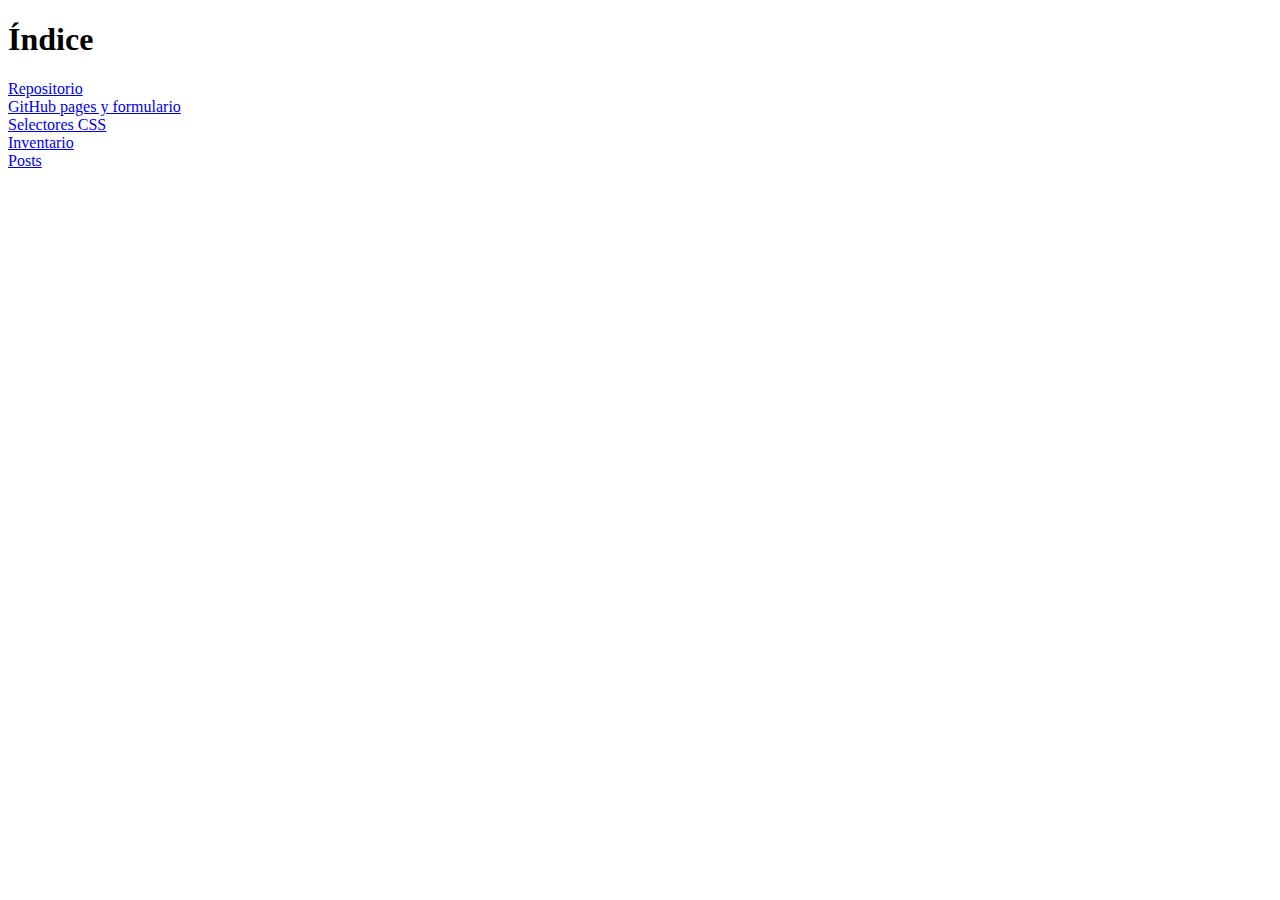
<file: docs/index.html>
<!DOCTYPE html>
<html lang="en">
<head>
    <meta charset="UTF-8">
    <meta name="viewport" content="width=device-width, initial-scale=1.0">
    <title>Index</title>
</head>
<body>
    <div>
        <h1>Índice</h1>
        
        <div>
            <a href="https://github.com/rene-nunez/isw-programacion-web/tree/main/docs/actividades">Repositorio</a>
        </div>
        
        <a href="./actividades/page.html">GitHub pages y formulario</a><br>
        <a href="./actividades/selectores-css/selectores.html">Selectores CSS</a><br>
        <a href="./actividades/control-inventario/index.html">Inventario</a><br>
        <a href="./actividades/select-users/index.html">Posts</a>
    </div>
</body>
</html>
</file>
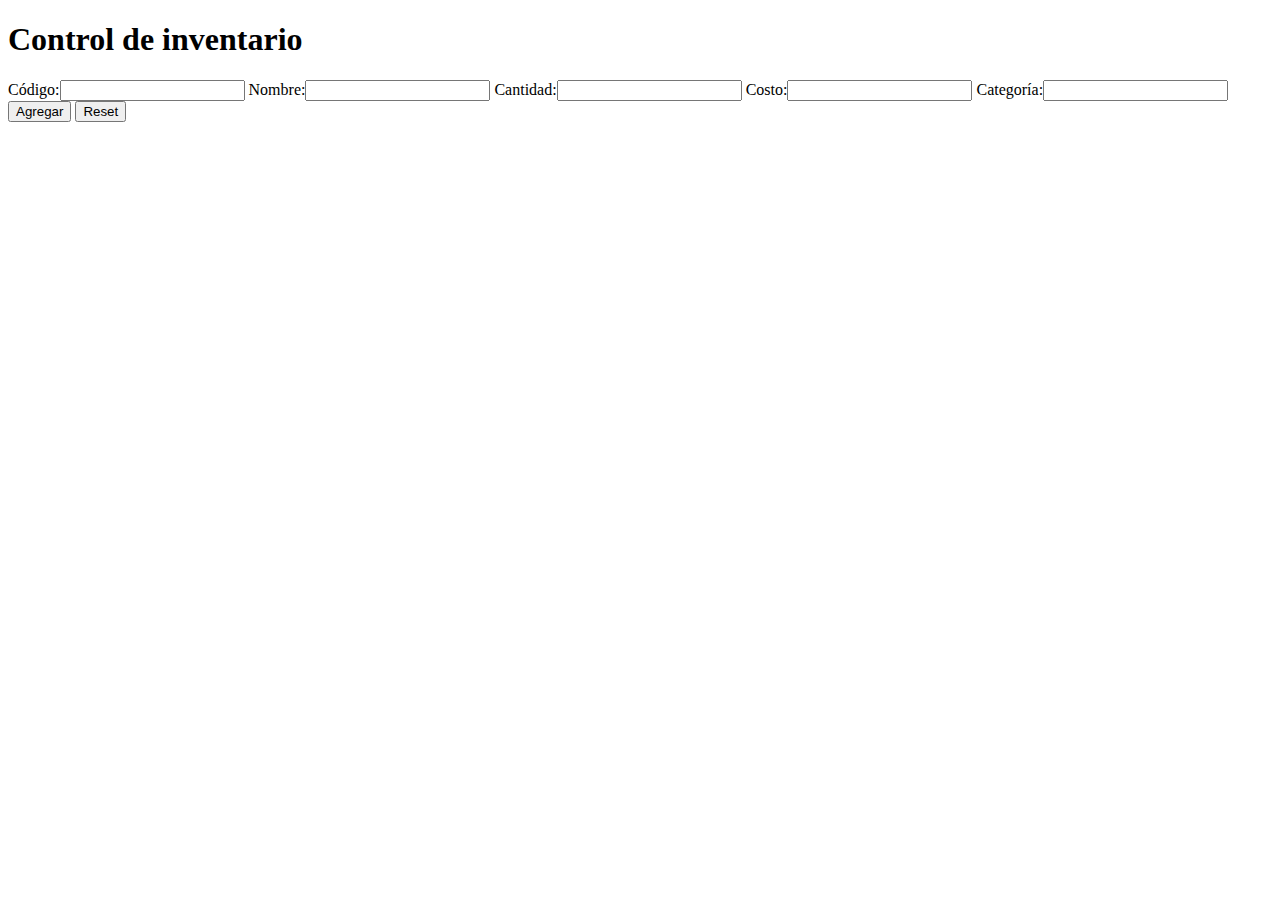
<file: actividades/control-inventario/index.html>
<!DOCTYPE html>
<html lang="en">
<head>
    <meta charset="UTF-8">
    <meta name="viewport" content="width=device-width, initial-scale=1.0">
    <title>Control de inventario</title>
    <link rel="stylesheet" href="styles.css">
</head>
<body>
    <h1>Control de inventario</h1>
    
    <form id="formProducto">
        <label for="inputCodigo">
            Código:<input id="inputCodigo" type="number" required>
        </label>
        
        <label for="inputNombre">
            Nombre:<input id="inputNombre" type="text" required>
        </label>

        <label for="inputCantidad">
            Cantidad:<input id="inputCantidad" type="number" required>
        </label>

        <label for="inputCosto">
            Costo:<input id="inputCosto" type="number" required>
        </label>
        
        <label for="inputCategoria">
            Categoría:<input id="inputCategoria" type="text" required>
        </label>
        
        <button id="addProduct" type="submit">Agregar</button>
        <button type="reset">Reset</button>
    </form>
    <div id="notificaciones"></div>
    <script src="index.js"></script>
</body>
</html>
</file>
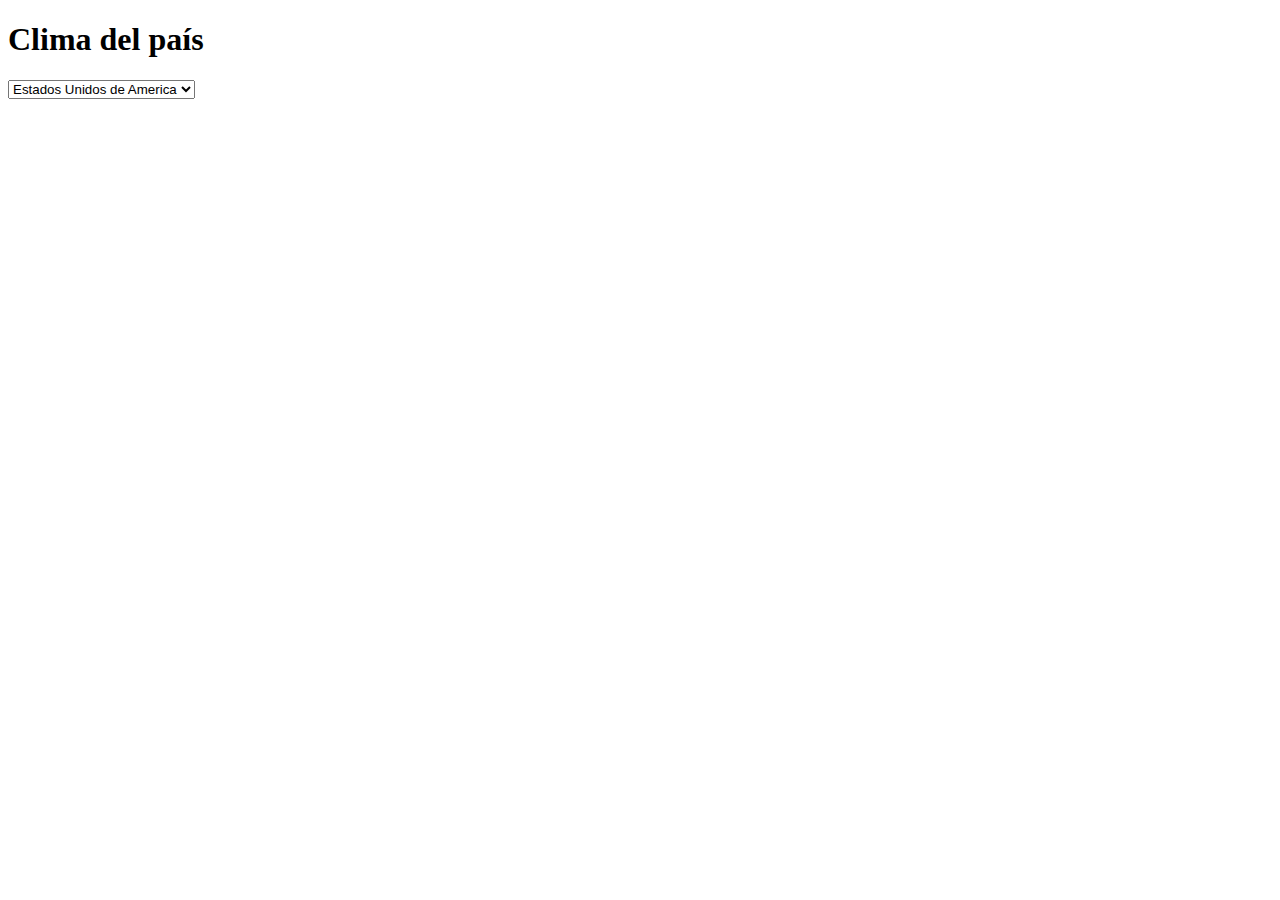
<file: docs/actividades/api-clima/index.html>
<!DOCTYPE html>
<html lang="en">
<head>
    <meta charset="UTF-8">
    <meta name="viewport" content="width=device-width, initial-scale=1.0">
    <title>Clima con Weatherstack</title>
    <link href="https://cdn.jsdelivr.net/npm/bootstrap@5.3.8/dist/css/bootstrap.min.css" rel="stylesheet" integrity="sha384-sRIl4kxILFvY47J16cr9ZwB07vP4J8+LH7qKQnuqkuIAvNWLzeN8tE5YBujZqJLB" crossorigin="anonymous">
</head>
<body>
    <h1>Clima del país</h1>

    <select id="pais">
        <option value="United States of America">Estados Unidos de America</option>
        <option value="Mexico">México</option>
        <option value="Japan">Japón</option>
        <option value="El salvador">El Salvador</option>
    </select>

    <div id="card"></div>
    <div id="clima"></div>

    <script type="module" id="app.js"></script>
</body>
</html>
</file>
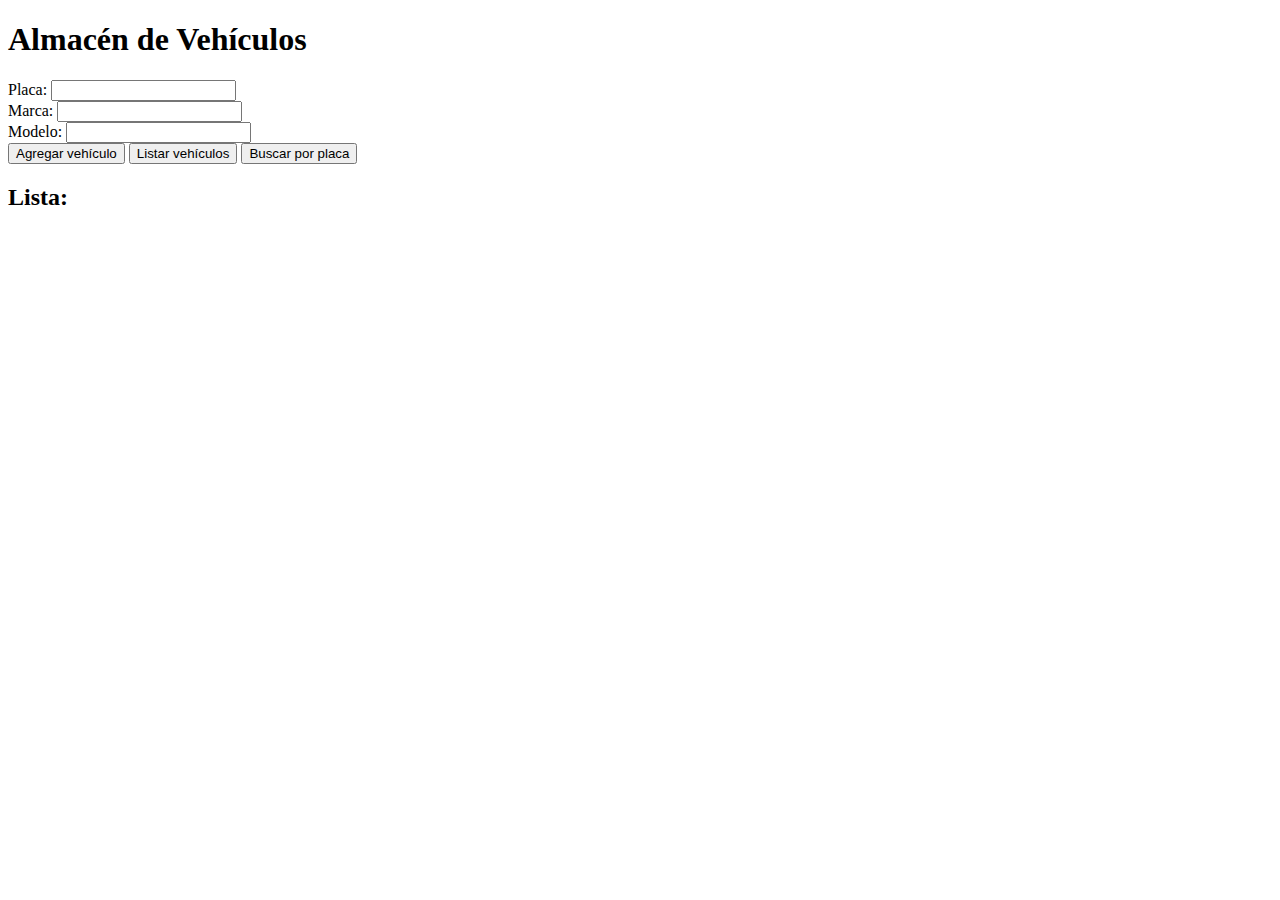
<file: docs/actividades/api-vehiculos/index.html>
<!DOCTYPE html>
<html lang="es-MX">
<head>
    <meta charset="UTF-8">
    <meta name="viewport" content="width=device-width, initial-scale=1.0">
    <title>Almacén de vehículos</title>
</head>
<body>
    <h1>Almacén de Vehículos</h1>

    <form id="formulario">
        <div>
            <label for="placa">Placa:</label>
            <input type="text" id="placa" name="placa">
        </div>
        <div>
            <label for="marca">Marca:</label>
            <input type="text" id="marca" name="marca">
        </div>
        <div>
            <label for="modelo">Modelo:</label>
            <input type="text" id="modelo" name="modelo">
        </div>
        <div>
            <button type="submit" id="btnAgregar">Agregar vehículo</button>
            <button type="button" id="btnListar">Listar vehículos</button>
            <button type="button" id="btnBuscar">Buscar por placa</button>
        </div>
    </form>

    <h2>Lista:</h2>
    <div id="lista"></div>

    <script type="module" src="app.js"></script>
</body>
</html>
</file>
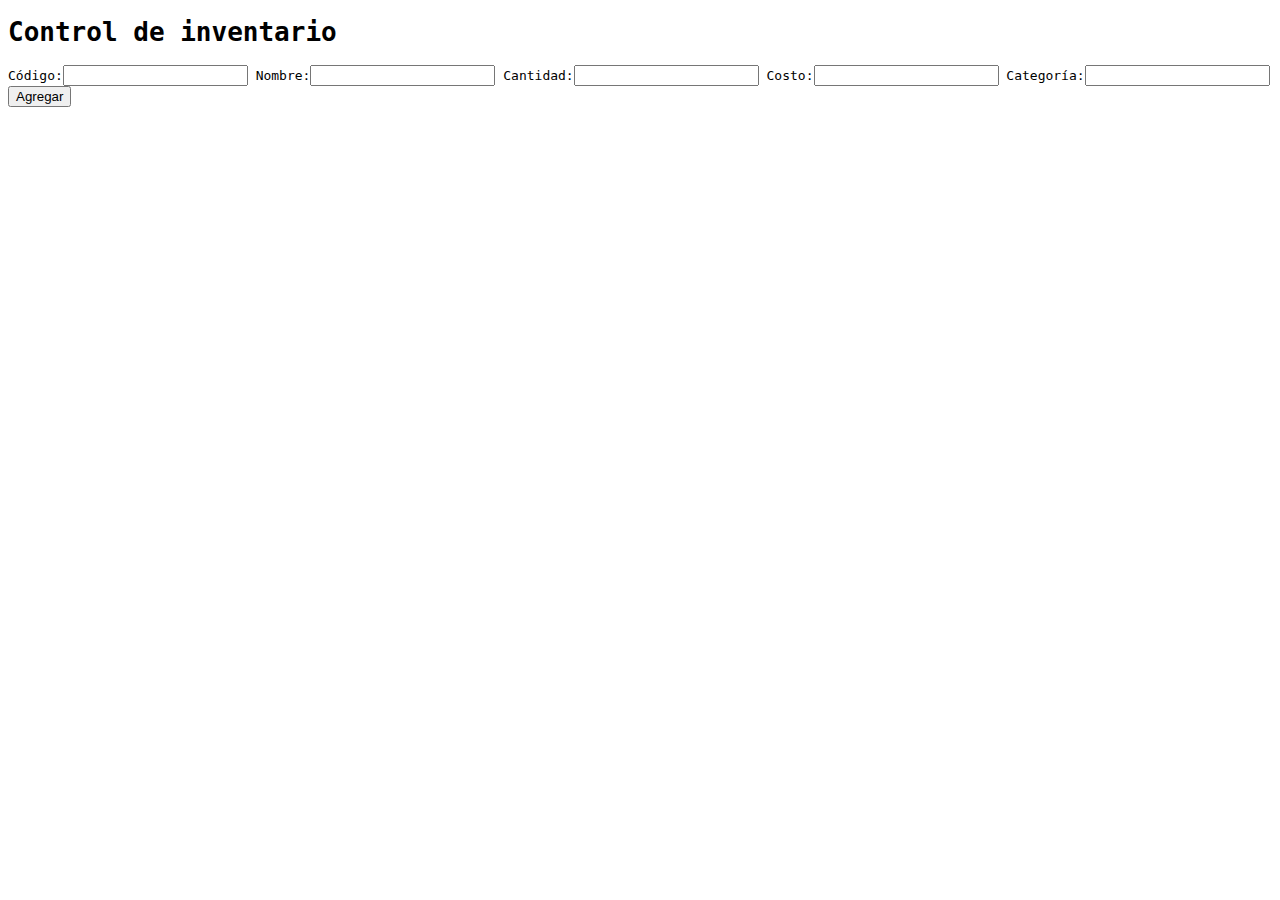
<file: docs/actividades/control-inventario/index.html>
<!DOCTYPE html>
<html lang="es">
<head>
    <meta charset="UTF-8">
    <meta name="viewport" content="width=device-width, initial-scale=1.0">
    <title>Control de inventario</title>
    <link rel="stylesheet" href="styles.css">
</head>
<body>
    <h1>Control de inventario</h1>
    
    <form id="formProducto">
        <label for="inputCodigo">
            Código:<input id="inputCodigo" type="number">
        </label>
        
        <label for="inputNombre">
            Nombre:<input id="inputNombre" type="text">
        </label>

        <label for="inputCantidad">
            Cantidad:<input id="inputCantidad" type="number">
        </label>

        <label for="inputCosto">
            Costo:<input id="inputCosto" type="number">
        </label>
        
        <label for="inputCategoria">
            Categoría:<input id="inputCategoria" type="text">
        </label>
        
        <button type="button" id="buttonAdd">Agregar</button>
    </form>
    
    <div id="notificaciones"></div>
    
    <script src="app.js"></script>
</body>
</html>
</file>
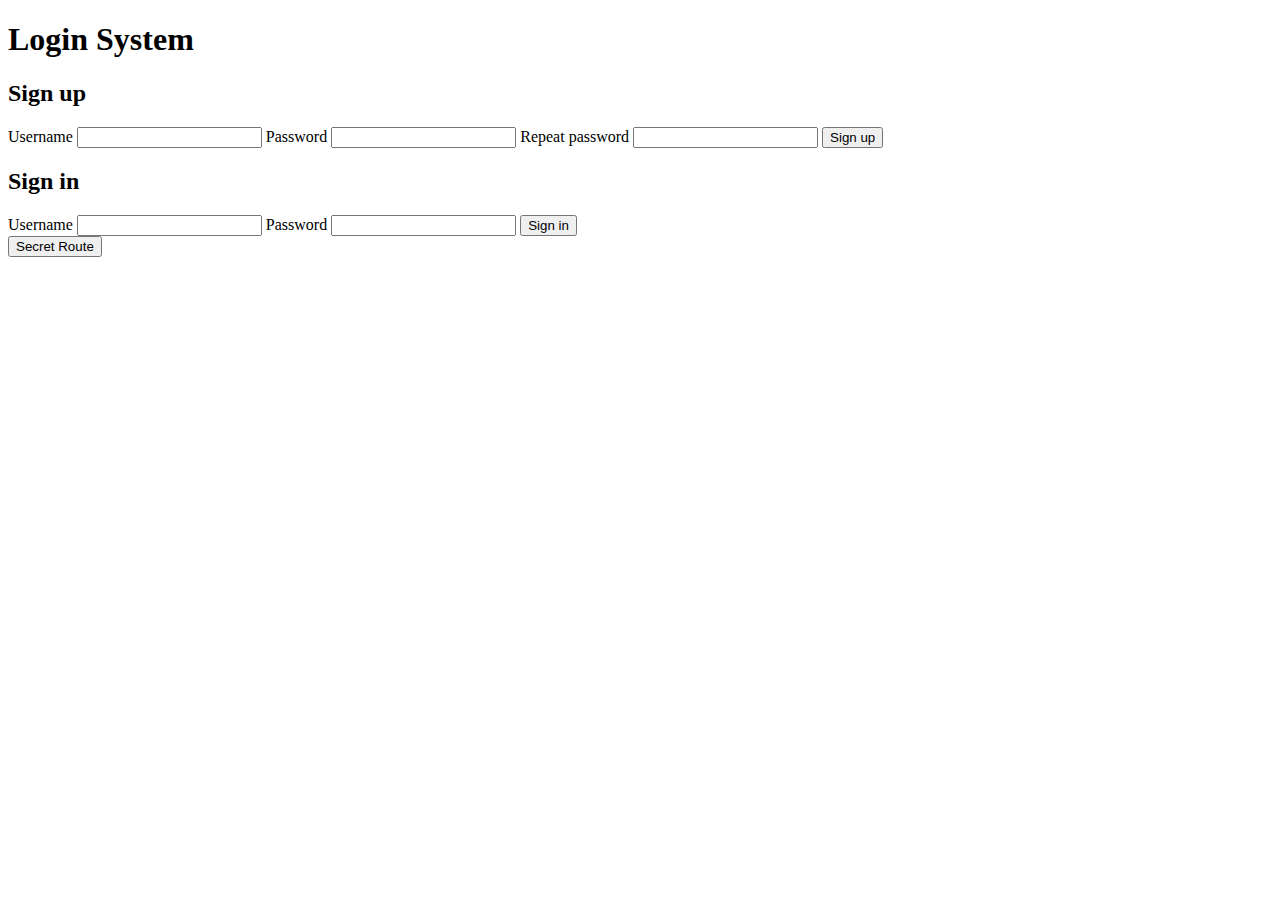
<file: docs/actividades/login-system/public/index.html>
<!DOCTYPE html>
<html lang="en">
<head>
    <meta charset="UTF-8">
    <meta name="viewport" content="width=device-width, initial-scale=1.0">
    <title>Login System</title>
</head>
<body>
    <h1>Login System</h1>
    
    <!-- Formulario de registro -->
    <form id="sign-up-form">
        <h2>Sign up</h2>
        <label for="sign-up-username">Username</label>
        <input type="text" id="sign-up-username">
        <label for="sign-up-password">Password</label>
        <input type="password" id="sign-up-password">
        <label for="signup-repeat-password">Repeat password</label>
        <input type="password" id="signup-repeat-password">
        <button id="sign-up-button" type="button">Sign up</button>
    </form>
    
    <!-- Formulario para iniciar sesión -->
    <form id="sign-in-form">
        <h2>Sign in</h2>
        <label for="sign-in-username">Username</label>
        <input type="text" id="sign-in-username">
        <label for="sign-in-password">Password</label>
        <input type="password" id="sign-in-password">
        <button id="sign-in-button" type="button">Sign in</button>
    </form>

    <!-- Botón de ruta secreta -->
    <button id="secret-route-button" type="button">Secret Route</button>
    <div id="message"></div>

    <script src="js/main.js"></script>
</body>
</html>
</file>
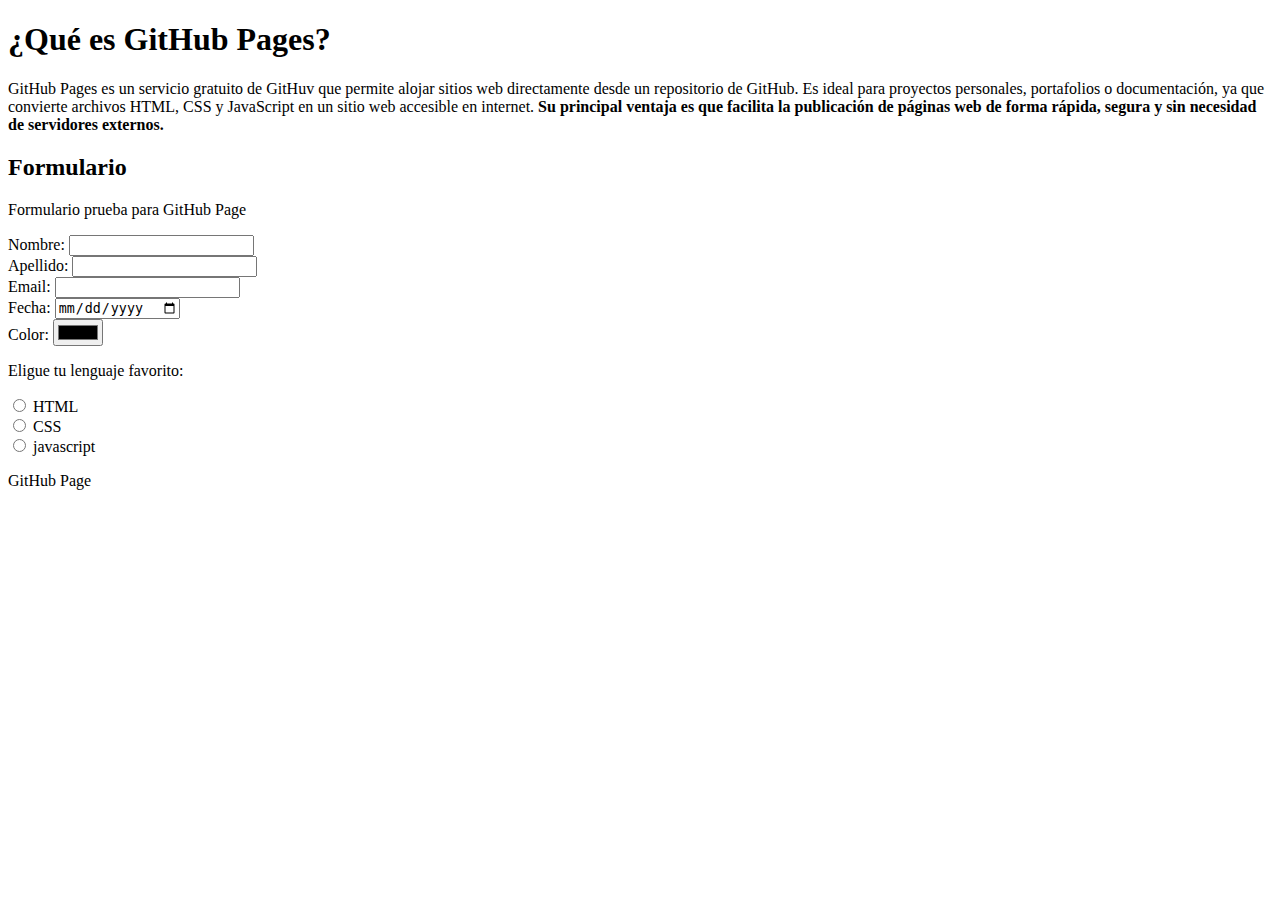
<file: actividades/page.html>
<!DOCTYPE html>
<html lang="en">
<head>
    <meta charset="UTF-8">
    <meta name="viewport" content="width=device-width, initial-scale=1.0">
    <title>¿Qué es GitHub Pages?</title>
</head>
<body>  
    <h1>¿Qué es GitHub Pages?</h1>
    <p>
        GitHub Pages es un servicio gratuito de GitHuv que permite alojar sitios web directamente desde un repositorio de GitHub. 
        Es ideal para proyectos personales, portafolios o documentación, ya que convierte archivos HTML, CSS y JavaScript en un sitio web accesible en internet. 
        <strong>Su principal ventaja es que facilita la publicación de páginas web de forma rápida, segura y sin necesidad de servidores externos.</strong>
    </p>

    <h2>Formulario</h2>
    <p>Formulario prueba para GitHub Page</p>
    
    <form>
        <label for="fname">Nombre:</label>
        <input type="text" name="fname" id="fname"><br>
        <label for="lname">Apellido:</label>
        <input type="text" name="lname" id="lname"><br>
        <label for="email">Email:</label>
        <input type="email" id="email" pattern=".+@example\.com"/><br>
        <label for="date">Fecha:</label>
        <input type="date" id="date"><br>
        <label for="color">Color:</label>
        <input type="color" id="color">

        <p>Eligue tu lenguaje favorito:</p>
        <input type="radio" name="fav_language" id="html">
        <label for="html">HTML</label><br>
        <input type="radio" name="fav_language" id="css">
        <label for="css">CSS</label><br>
        <input type="radio" name="fav_language" id="javascript">
        <label for="javascript">javascript</label><br>
    </form>

    <footer>
        <p>GitHub Page</p>
    </footer>
</body>
</html>
</file>
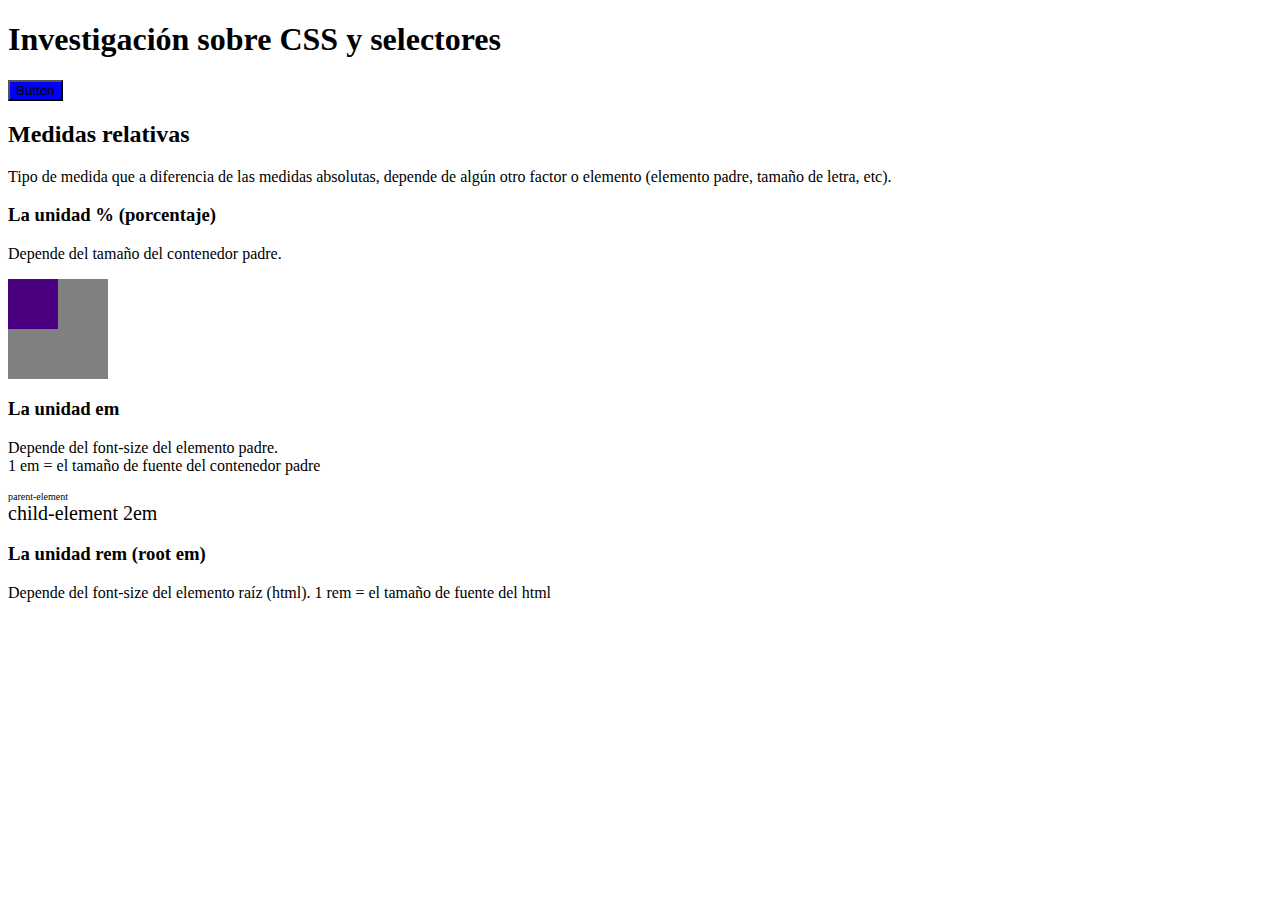
<file: actividades/selectores.html>
<!DOCTYPE html>
<html lang="es">
<head>
	<meta charset="UTF-8">
	<title>Investigación sobre CSS y selectores</title>
	<link rel="stylesheet" href="selectores.css">
</head>
<body>
	<h1>Investigación sobre CSS y selectores</h1>

    <button>Button</button> <!--CSS Hover-->

    <h2>Medidas relativas</h2>
    <p>Tipo de medida que a diferencia de las medidas absolutas, depende de algún otro factor o elemento (elemento padre, tamaño de letra, etc).</p>

    <h3>La unidad % (porcentaje)</h3>
    <p>Depende del tamaño del contenedor padre.</p>

    <div class="parent">
        <div class="child"></div>
    </div>

    <h3>La unidad em</h3>
    <p>
        Depende del font-size del elemento padre.<br>
        1 em = el tamaño de fuente del contenedor padre
    </p>

    <div class="parent-element">
        parent-element
        <div class="child-element">
            child-element 2em
        </div>
    </div>

    <h3>La unidad rem (root em)</h3>
    <p>
        Depende del font-size del elemento raíz (html).
        1 rem = el tamaño de fuente del html
    </p>

    <div></div>
</body>
</html>
</file>
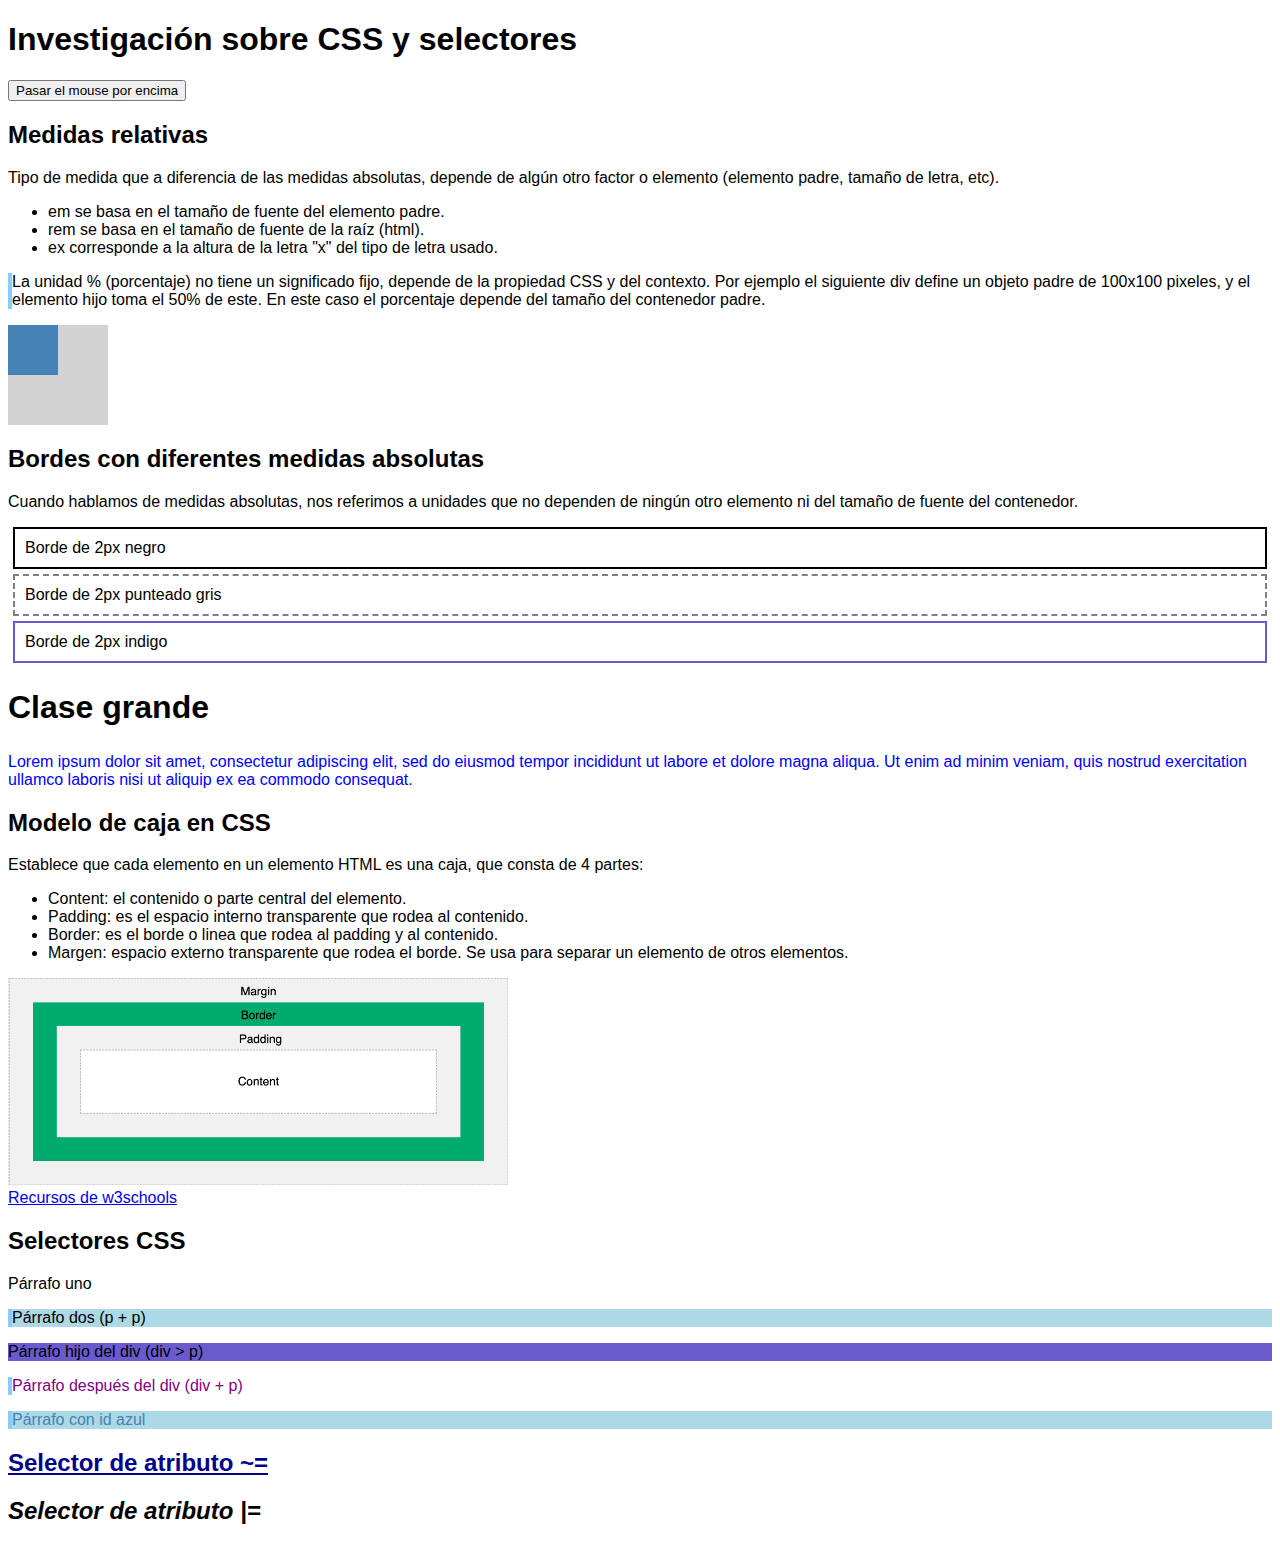
<file: actividades/selectores-css/selectores.html>
<!DOCTYPE html>
<html lang="es">
<head>
    <meta charset="UTF-8">
    <meta name="viewport" content="width=device-width, initial-scale=1.0">
    <title>CSS y selectores</title>
    <link rel="stylesheet" href="selectores.css">
</head>
<body>
	<header>
        <h1>Investigación sobre CSS y selectores</h1>
        <button>Pasar el mouse por encima</button>
    </header>
    
    <section>
        <h2>Medidas relativas</h2>  
        <p>Tipo de medida que a diferencia de las medidas absolutas, depende de algún otro factor o elemento (elemento padre, tamaño de letra, etc).</p>
        
        <ul>
            <li>em se basa en el tamaño de fuente del elemento padre.</li>
            <li>rem se basa en el tamaño de fuente de la raíz (html).</li>
            <li>ex corresponde a la altura de la letra "x" del tipo de letra usado.</li>
        </ul>

        <p>La unidad % (porcentaje) no tiene un significado fijo, depende de la propiedad CSS y del contexto. Por ejemplo el siguiente div define un objeto padre de 100x100 pixeles, y el elemento hijo toma el 50% de este. En este caso el porcentaje depende del tamaño del contenedor padre.</p>

        <div class="div-parent">
            <div class="div-child"></div>
        </div>
    </section>

    <section>
        <h2>Bordes con diferentes medidas absolutas</h2>
        <p>Cuando hablamos de medidas absolutas, nos referimos a unidades que no dependen de ningún otro elemento ni del tamaño de fuente del contenedor.</p>

        <article>
            <div id="borde1">Borde de 2px negro</div>
        </article>

        <article>
            <div id="borde2">Borde de 2px punteado gris</div>
        </article>
        
        <article>
            <div id="borde3">Borde de 2px indigo</div>
        </article>
    </section>

    <section>
        <h2 class="grande">Clase grande</h2>
        <span class="azul">Lorem ipsum dolor sit amet, consectetur adipiscing elit, sed do eiusmod tempor incididunt ut labore et dolore magna aliqua. Ut enim ad minim veniam, quis nostrud exercitation ullamco laboris nisi ut aliquip ex ea commodo consequat.</span>
  </section>

    <section>
        <h2>Modelo de caja en CSS</h2>
        <p>Establece que cada elemento en un elemento HTML es una caja, que consta de 4 partes:</p>

        <ul>
            <li>Content: el contenido o parte central del elemento.</li>
            <li>Padding: es el espacio interno transparente que rodea al contenido.</li>
            <li>Border: es el borde o linea que rodea al padding y al contenido.</li>
            <li>Margen: espacio externo transparente que rodea el borde. Se usa para separar un elemento de otros elementos.</li>
        </ul>

        <img class="imagen" src="./assets/modelo-caja.png" alt="imagen del modelo de caja en CSS">
        
        <div>
            <a href="https://www.w3schools.com/css/css_boxmodel.asp">Recursos de w3schools</a>
        </div>
    </section>

    <section>
        <h2>Selectores CSS</h2>

        <p>Párrafo uno</p>
        <p>Párrafo dos (p + p)</p>

        <div>
            <p>Párrafo hijo del div (div > p)</p>
        </div>

        <p>Párrafo después del div (div + p)</p>

        <p id="azul">Párrafo con id azul</p>

        <h2 title="otro titulo">Selector de atributo ~=</h2>
        <h2 lang="es">Selector de atributo |=</h2>
    </section>
</body>
</html>
</file>
<file: actividades/control-inventario/styles.css>
#notificaciones {
    position: fixed;
    top: 20px;
    right: 20px;
    z-index: 1000;
}

.notificacion {
    padding: 10px 20px;
    margin-bottom: 10px;
    border-radius: 5px;
    color: white;
    font-weight: bold;
    min-width: 200px;
    box-shadow: 0 2px 6px rgba(0,0,0,0.2);
    opacity: 0;
    transform: translateX(100%);
    transition: all 0.5s ease;
}

.notificacion.show {
    opacity: 1;
    transform: translateX(0);
}

.notificacion.exito {
    background-color: #4caf50; /* verde */
}

.notificacion.error {
    background-color: #f44336; /* rojo */
}
</file>
<file: docs/actividades/control-inventario/styles.css>
html {
    font-family: monospace;
}

#notificaciones {
    position: fixed;
    top: 20px;
    right: 20px;
}

.notificacion {
    padding: 10px 20px;
    margin-bottom: 10px;
    border-radius: 5px;
    color: white;
    font-weight: bold;
    min-width: 200px;
    opacity: 0;
    transform: translateX(100%);
    transition: 0.5s;
}

.notificacion.show {
    opacity: 1;
    transform: translateX(0);
}

.exito {background: skyblue;}
.error {background: red;}
</file>
<file: actividades/selectores.css>
html {
    font-size: 16px;
}

button {
    background-color: blue;
}

button:hover {
    background-color: darkblue;
}

.parent {
    width: 100px;
    height: 100px;
    background: gray;
}

.child {
    width: 50%;
    height: 50px;
    background: indigo;
}

.parent-element {
    font-size: 10px;
}

.child-element {
    font-size: 2em;
}
</file>
<file: actividades/selectores-css/selectores.css>
html {
    font-family: Arial;
}

/*Mouse hover*/
button {
    color: black;
}

button:hover { 
    background-color: lightblue;
    cursor: pointer;
}

/* Medidas relativas */
.div-parent {
    width: 100px;
    height: 100px;
    background: lightgray;
}

.div-child {
    width: 50%;
    height: 50%;
    background: steelblue;
}

/* Bordes con diferentes medidas absolutas */
#borde1 {
    border: 2px solid black;
    padding: 10px;
    margin: 5px;
}

#borde2 {
    border: 2px dashed gray;
    padding: 10px;
    margin: 5px;
}

#borde3 {
    border: 2px solid slateblue;
    padding: 10px;
    margin: 5px;
}

/* Clase "grande" */
.grande {
    font-size: 2em;
}

.azul {
    color: blue;
}

/* Modelo de caja */
.imagen {
    width: 500px;
    height: auto;
}

/*Selectores CSS*/

/* p + p, selecciona el primer párrafo que sigue después de otro párrafo */
p + p {
    background-color: lightblue;
}

div + p {
    /* div + p, selecciona el primer párrafo después de un div */
    color: purple;
}

/* div > p, selecciona todos los párrafos hijos del div */
div > p {
    background-color: slateblue;
}

/* p#azul, selector por id */
#azul {
    color: steelblue;
}

/* p ~ p, selecciona todos los párrafos posteriores */
p ~ p {
    border-left: 4px solid lightskyblue;
}

/* h2[title ~= "otro"], selecciona los elementos con atributo titulo que contengan la palabra "otro" */
h2[title ~= "otro"] {
    color: darkblue;
}

/* h2[lang |= "es"], selecciona los elementos por atributo de idioma */
h2[lang |= "es"] {
    font-style: italic;
}

/* Selector por atributos (no selecciona por valor) */
[title] {
    text-decoration: underline;
}
</file>
